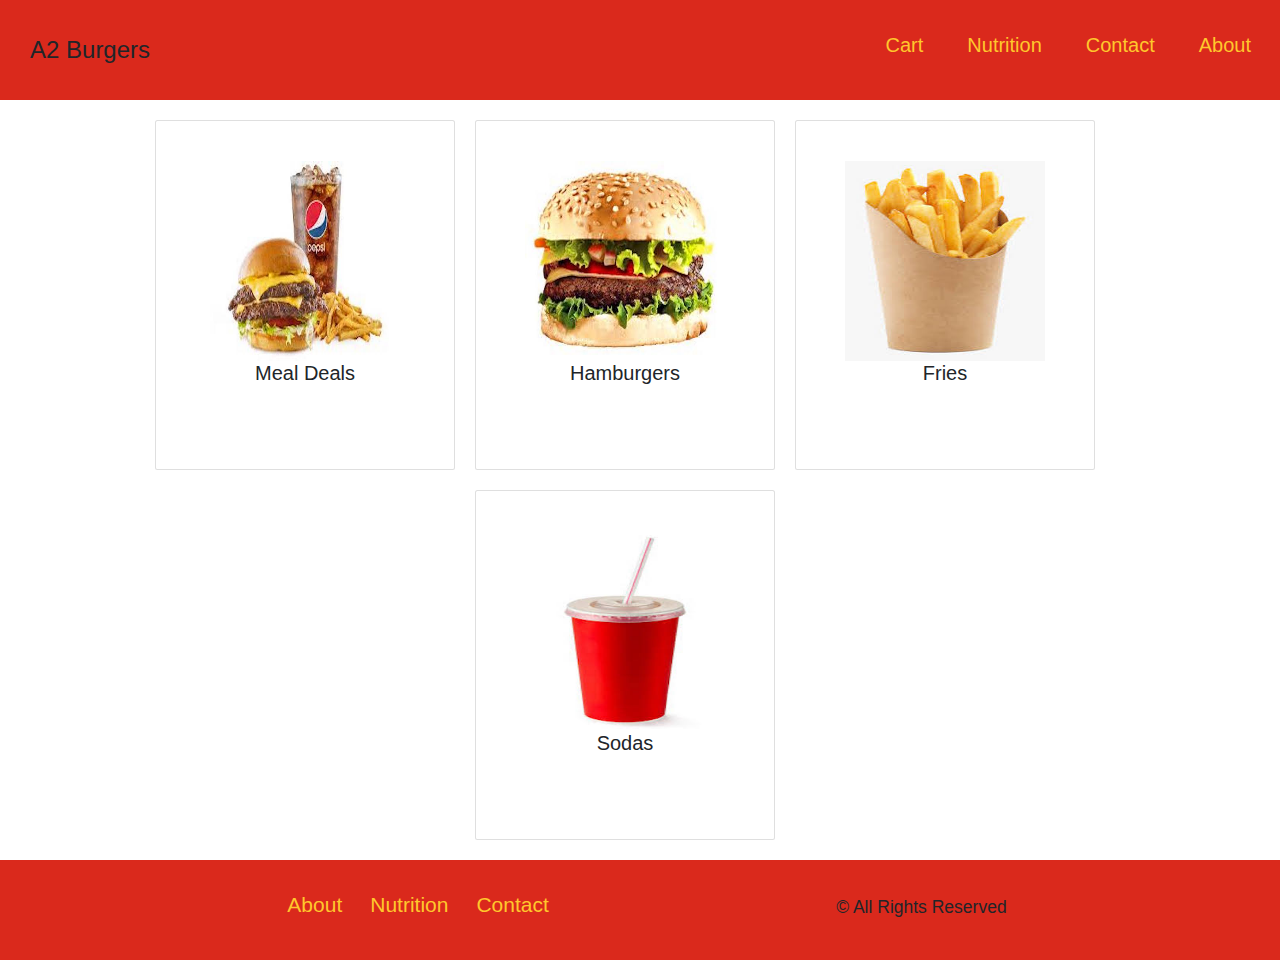
<file: index.html>
<!DOCTYPE html>
<html lang="en">
  <head>
    <meta charset="UTF-8" />
    <meta name="viewport" content="width=device-width, initial-scale=1.0" />
    <link rel="preconnect" href="https://fonts.gstatic.com" />
    <link
      href="https://fonts.googleapis.com/css2?family=Raleway:wght@300;400;500;600;700;800&display=swap"
      rel="stylesheet"
    />
    <link
      rel="stylesheet"
      href="https://stackpath.bootstrapcdn.com/bootstrap/4.5.2/css/bootstrap.min.css"
      integrity="sha384-JcKb8q3iqJ61gNV9KGb8thSsNjpSL0n8PARn9HuZOnIxN0hoP+VmmDGMN5t9UJ0Z"
      crossorigin="anonymous"
    />
    <link rel="stylesheet" href="style.css" />
    <title>A's Burgers | Menu</title>
  </head>
  <body>
    <div class="grid-container">
      <header>
        <div class="brand">A2 Burgers</div>
        <ul>
          <li><a href="/cart">Cart</a></li>
          <li><a href="/nutrition">Nutrition</a></li>
          <li><a href="/contact">Contact</a></li>
          <li><a href="/about">About</a></li>
        </ul>
      </header>
      <main class="main-menu row center">
        <div class="card text-center">
          <a href="combos.html">
            <img src="./images/menu-combo-image.jpeg" alt="Combos" />
          </a>
          <div class="card-content">
            <h2>Meal Deals</h2>
          </div>
        </div>

        <div class="card text-center">
          <a href="humburgers.html">
            <img src="./images/menu-hamburger-image.jpeg" alt="Combos" />
          </a>
          <div class="card-content">
            <h2>Hamburgers</h2>
          </div>
        </div>
        <div class="card text-center">
          <a href="fries.html">
            <img src="./images/menu-fries-image.jpeg" alt="Combos" />
          </a>
          <div class="card-content">
            <h2>Fries</h2>
          </div>
        </div>
        <div class="card text-center">
          <a href="sodas.html">
            <img src="./images/menu-soda-image.jpeg" alt="Combos" />
          </a>
          <div class="card-content">
            <h2>Sodas</h2>
          </div>
        </div>
      </main>
      <footer>
        <ul>
          <li><a href="/about">About</a></li>
          <li><a href="/nutrition">Nutrition</a></li>
          <li><a href="/contact">Contact</a></li>
        </ul>
        <h3>&copy; All Rights Reserved</h3>
      </footer>
    </div>
  </body>
</html>
</file>
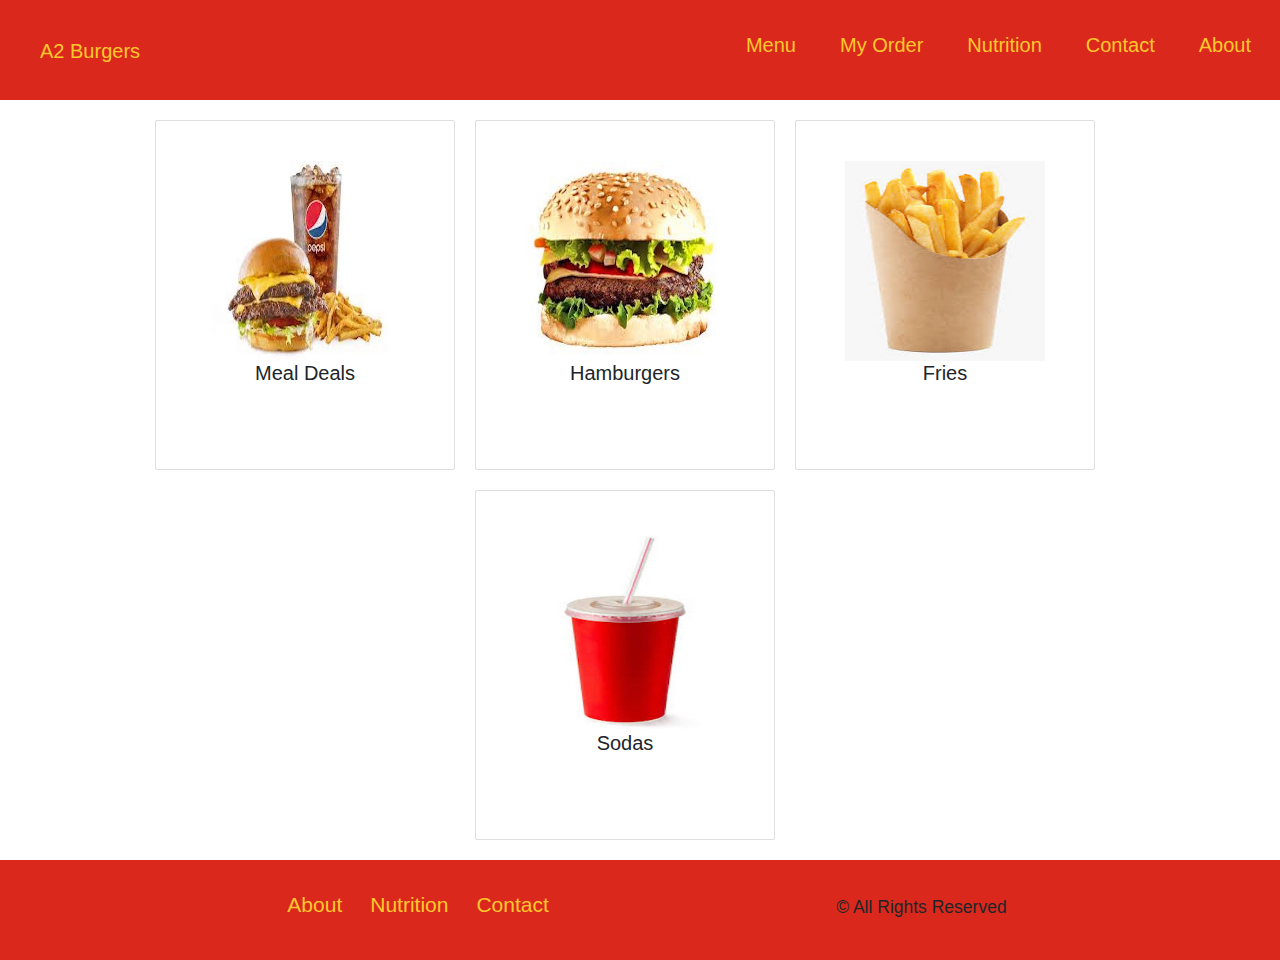
<file: pages/index.html>
<!DOCTYPE html>
<html lang="en">
  <head>
    <meta charset="UTF-8" />
    <meta name="viewport" content="width=device-width, initial-scale=1.0" />
    <link rel="preconnect" href="https://fonts.gstatic.com" />
    <link
      href="https://fonts.googleapis.com/css2?family=Raleway:wght@300;400;500;600;700;800&display=swap"
      rel="stylesheet"
    />
    <link
      rel="stylesheet"
      href="https://stackpath.bootstrapcdn.com/bootstrap/4.5.2/css/bootstrap.min.css"
      integrity="sha384-JcKb8q3iqJ61gNV9KGb8thSsNjpSL0n8PARn9HuZOnIxN0hoP+VmmDGMN5t9UJ0Z"
      crossorigin="anonymous"
    />
    <link rel="stylesheet" href="../style.css" />
    <title>A's Burgers | Menu</title>
  </head>
  <body>
    <div class="grid-container">
      <header>
        <div class="brand"><a href="index.html">A2 Burgers</a></div>
        <ul>
          <li><a href="index.html">Menu</a></li>
          <li><a href="cart.html">My Order</a></li>
          <li><a href="nutrition.html">Nutrition</a></li>
          <li><a href="contact.html">Contact</a></li>
          <li><a href="about.html">About</a></li>
        </ul>
      </header>
      <main class="main-menu row center">
        <div class="card text-center">
          <a href="combos.html">
            <img src="../images/menu-combo-image.jpeg" alt="Combos" />
          </a>
          <div class="card-content">
            <h2>Meal Deals</h2>
          </div>
        </div>

        <div class="card text-center">
          <a href="hamburgers.html">
            <img src="../images/menu-hamburger-image.jpeg" alt="Combos" />
          </a>
          <div class="card-content">
            <h2>Hamburgers</h2>
          </div>
        </div>
        <div class="card text-center">
          <a href="fries.html">
            <img src="../images/menu-fries-image.jpeg" alt="Combos" />
          </a>
          <div class="card-content">
            <h2>Fries</h2>
          </div>
        </div>
        <div class="card text-center">
          <a href="sodas.html">
            <img src="../images/menu-soda-image.jpeg" alt="Combos" />
          </a>
          <div class="card-content">
            <h2>Sodas</h2>
          </div>
        </div>
      </main>
      <footer>
        <ul>
          <li><a href="/about">About</a></li>
          <li><a href="/nutrition">Nutrition</a></li>
          <li><a href="/contact">Contact</a></li>
        </ul>
        <h3>&copy; All Rights Reserved</h3>
      </footer>
    </div>
  </body>
</html>
</file>
<file: style.css>
* {
  padding: 0;
  margin: 0;
  box-sizing: border-box;
}

html {
  font-size: 62.5%;
}

body {
  height: 100%;
  font-size: 1.6rem;
}

img {
  width: 100%;
}

ul {
  list-style: none;
}

a {
  text-decoration: none;
}

.card img {
  max-width: 20rem;
  width: 20rem;
  height: 20rem;
}

.card {
  width: 30rem;
  height: 35rem;
  padding: 4rem;
  margin: 1rem;
}

/* Layout */
.grid-container {
  display: grid;
  height: 100vh;
  grid-template-columns: 1fr;
  grid-template-rows: 10rem 1fr 10rem;
  grid-template-areas:
    'header'
    'main-menu'
    'footer';
}

header {
  grid-area: header;
  display: flex;
  justify-content: space-between;
  align-items: center;
  flex-direction: row;
  background-color: #da291c;
}

header ul {
  display: flex;
  align-items: center;
  justify-content: center;
  padding: 0 0.7rem 0 0;
}

header ul li {
  padding: 0.4rem 1.2rem;
}

header a {
  font-size: 2rem;
  padding: 1rem;
  color: #ffc72c;
  text-decoration: none;
}

header a:hover {
  color: #ffc72c;
  font-weight: bold;
}

.brand {
  padding: 0 3rem;
  font-size: 2.4rem;
}

.main-menu {
  grid-area: main-menu;
  width: 100%;
  display: flex;
  justify-content: center;
  flex-wrap: wrap;
  padding: 1rem;
}

footer {
  grid-area: footer;
  display: flex;
  justify-content: space-evenly;
  align-items: center;
  background-color: #da291c;
}

footer ul {
  display: flex;
  justify-content: space-evenly;
  align-items: center;
}
footer ul a {
  font-size: 2.1rem;
  color: #ffc72c;
  padding: 0 1.4rem;
}
</file>
